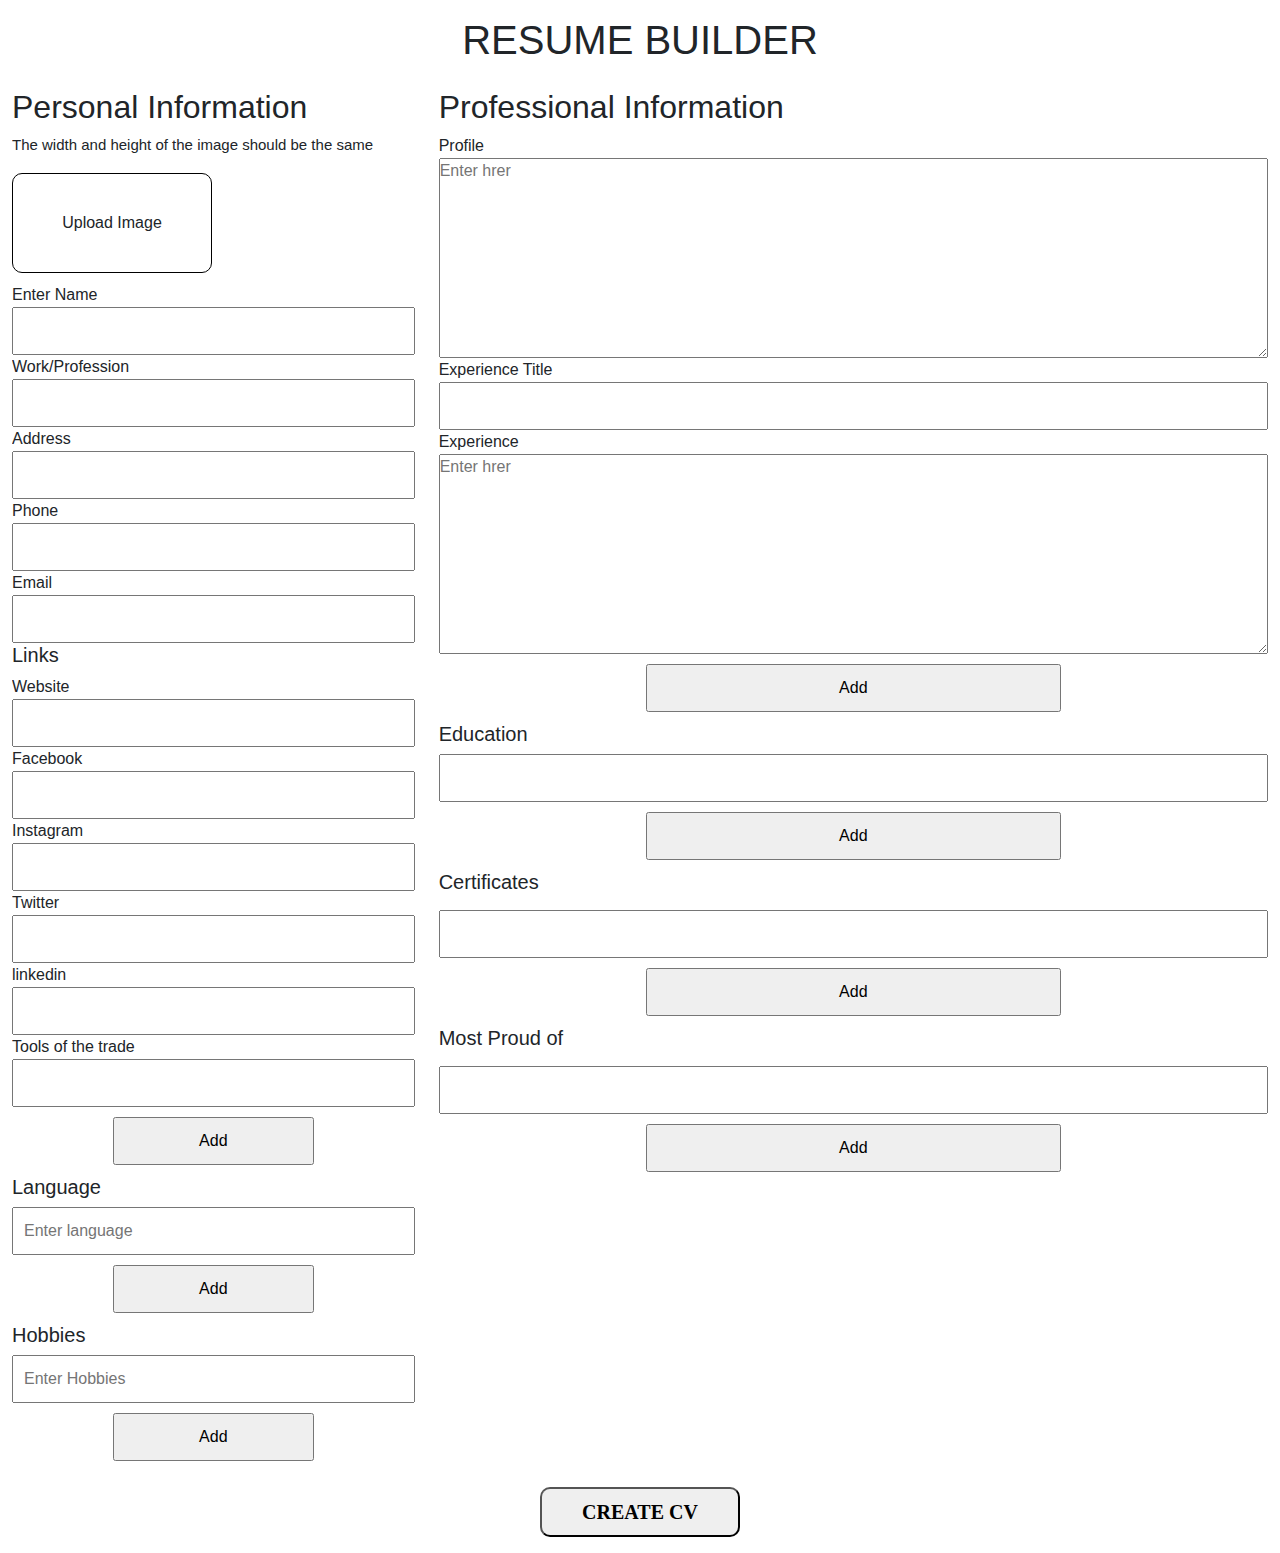
<file: index.html>
<!DOCTYPE html>
<html lang="en">

<head>
    <meta charset="UTF-8">
    <meta name="viewport" content="width=device-width, initial-scale=1.0">
    <link rel="stylesheet" href="bootstrap.min.css">
    <link rel="stylesheet"
        href="https://fonts.googleapis.com/css2?family=Material+Symbols+Outlined:opsz,wght,FILL,GRAD@20..48,100..700,0..1,-50..200" />
    <link rel="stylesheet" href="Resume-template.css">
    <title>Resume Builder</title>
    <link rel="preconnect" href="https://fonts.googleapis.com">
    <link rel="preconnect" href="https://fonts.gstatic.com" crossorigin>
</head>

<body>
    <div class="container-fluid " id="resume">
        <div class="row">
            <div class="col-sm-4 SubInfo">
                <div class="SubInfo-content mb-5">
                    <div class="SubInfo-bio">
                        <div id="imagePreview"></div>
                        <h2 id="NameField">Magdum Shaikh</h2>
                        <h3 id="ProfessionFiend">Software Developer</h3>
                    </div>
                    <div class="SubInfo-details mt-2">
                        <h4>Details</h4>
                        <h5 class="mb-1" id="AddressField">Hangarga,Post:Suglegav, Tq:Naigaon, Dist:Nanded, Maharashtra
                            431709</h5>
                        <h5 id="numberField">8080981549</h5>
                        <h5 id="EmailField">Shaikhmagdum877@gmail.com</h5>
                        <h5 class="mb-4" id="WebsiteField">https://web.whatsapp.com/</h5>
                        <h5 id="facebookField"><img src="img/facebook.png" />Shaikh Magdum</h5>
                        <h5 id="twitterFIeld"><img src="img/twitter.png" />Shaikh Magdum</h5>
                        <h5 id="instagramField"><img src="img/instagram.png" />Shaikh Magdum</h5>
                        <h5 id="linkedinField"><img src="img/linkedin.png" />Shaikh Magdum</h5>
                        <h4 class="mt-2 mb-2">Tools of the trade</h4>
                        <h5 id="ToolsField">
                            npm (Node Package Manager)<br>
                            pip (Python Package Installer)<br>
                            visual studio code<br>
                            Notepad++<br>
                            MySQL Workbench<br>
                        </h5>

                        <h4 class="mt-2">Languages</h4>
                        <h5 id="language">English</h5>
                        <h4 class="mt-2 mb-2">Hobbies</h4>
                        <h5  id="HobbiesField">Gaming<br>Bloging<br>music<br>Photography</h5>
                    </div>
                </div>
            </div>
            <div class="col-sm-8 FullInfo">
                <div class="FullInfo-content ">
                    <h4>Profile</h4>
                    <h6 id="profileField">As a software developer, my professional profile is characterized by a
                        results-oriented and highly motivated approach to crafting innovative solutions. With a passion
                        for technology and a keen eye for detail, I have consistently demonstrated the ability to
                        translate complex requirements into efficient and scalable software systems.</h6>
                    <h4>Experience</h4>
                    <h5 id="Experience_titleField">Software Developer</h5>
                    <h6 id="ExperienceField">
                        As a seasoned software developer, I bring a wealth of experience in designing, implementing, and
                        maintaining robust software solutions. Over the course of my career, I have successfully led
                        multiple development projects, demonstrating proficiency in various programming languages,
                        frameworks, and technologies. </h6>




                    <h4>Education</h4>

                    <h6 id="EducationField">
                        In terms of education, I hold a MCA in Computer Science from Jijau University Pune. Throughout
                        my academic journey, I acquired a solid foundation in computer science principles, algorithms,
                        and data structures. This educational background equipped me with a comprehensive understanding
                        of software development fundamentals. Additionally, I actively engaged in coursework that delved
                        into topics such as database management, system architecture, and software engineering
                        methodologies.</h6>

                    <h4>Certificates</h4>

                    <h6 id="CertificatesField"> AWS Certified Solutions Architect – Associate (AWS-CSAA):

                        Successfully earned the AWS Certified Solutions Architect – Associate certification,
                        demonstrating proficiency in designing and deploying scalable and fault-tolerant systems on the
                        Amazon Web Services (AWS) platform.<br><br>Microsoft Certified: Azure Developer Associate:

                        Attained the Microsoft Certified: Azure Developer Associate certification, showcasing expertise
                        in designing, building, testing, and maintaining applications and services on Microsoft
                        Azure.<br><br>Certified ScrumMaster (CSM):

                        Achieved the Certified ScrumMaster designation, signifying a deep understanding of Scrum
                        principles and the ability to facilitate agile development teams towards successful project
                        delivery.</h6>



                    <h4>Most Proud Of</h4>

                    <h6 id="ProudMostField">

                        I take immense pride in my role as the lead developer for a critical project that involved the
                        development of [Project Name]. This endeavor presented a multifaceted challenge, requiring a
                        blend of technical expertise, strategic thinking, and effective collaboration. Notably, I
                        successfully led a cross-functional team through the entire project lifecycle, from inception to
                        delivery.

                        One key accomplishment was implementing a groundbreaking feature that significantly enhanced the
                        overall functionality and user experience of the application. This involved developing a robust
                        and scalable architecture, optimizing code performance, and integrating cutting-edge
                        technologies. The successful deployment of this feature garnered positive feedback from both
                        end-users and stakeholders, resulting in a measurable increase in user engagement and
                        satisfaction. </h6>

                </div>
            </div>
        </div>
        <div class="text-center" id="Print-CV">
            <button type="button" class="Resumebtn" onclick="printResume()">PRINT CV</button>
            </div>
    </div>

    <!-- Resume Builder section -->

    <div class="container-fluid " id="Resume-builder">
        <h1 class="text-center p-3">RESUME BUILDER</h1>
        <div class="row">
            <div class="col-sm-4">
                <div class="personal-info" id="form">
                    <h2>Personal Information</h2>
                    <p style="font-size: 15px; " id="textImg">The width and height of the image should be the same</p>
                    <label for="ReciveImage" class="custom-file-input">
                     Upload Image
                        <!-- <input type="file" id="ReciveImage" onchange="previewImage(this)" id="imageInput" accept="image/*" onchange="checkImageSize()" required />
                         -->
                         <input type="file" id="ReciveImage" onchange="checkImageSize(this)" id="imageInput"  accept="image/*" required />

                    </label>
                    Enter Name <input type="text" id="ReciveName" required />
                    Work/Profession <input type="text" id="profession" required />
                    Address <input type="text" id="address" required />
                    Phone <input type="number" id="phone" required />
                    Email <input type="email" id="email" required />
                    <h5>Links</h5>
                    Website <input type="link" id="website"  />
                    Facebook <input type="link" id="facebook"  />
                    Instagram <input type="link" id="instagram"  />
                    Twitter <input type="link" id="twitter"  />
                    linkedin <input type="link" id="linkedin"  />

                    Tools of the trade<input type="text" id="ReciveToos" />
                    <input type="button" id="toolsAddBtn" onclick="addTools()" value="Add" />
                    <h5>Language</h5>

                    <input type="text" id="input_lan" placeholder="Enter language" required/>
                    <input type="button" id="Exa_Language" value="Add" onclick="addlanguage()" />
                    <h5>Hobbies</h5>
                    <input type="text" id="input_hobbie" placeholder="Enter Hobbies" />
                    <input type="button" id="Exa_Hobbies" value="Add" onclick="addhobbie()" />
                </div>
            </div>
            <div class="col-sm-8">
                <div class="professional-Info" id="ProForm">
                    <h2>Professional Information</h2>
                    Profile <textarea type="text" id="profile" style="height: 200px;"
                        placeholder="Enter hrer"></textarea>
                    Experience Title <input type="text" id="Experience_title" />
                    Experience <textarea type="text" id="Experience" style="height: 200px;"
                        placeholder="Enter hrer"></textarea>
                    <input type="button" id="Exa_Experience" value="Add" onclick="addExperience()" />
                    <h5>Education</h5>
                    <input type="text" id="Education" required/>
                    <input type="button" id="Exa_digree" value="Add" onclick="addDegree()" />
                    <h5>Certificates</h5>
                    <h6 id="Certificates_add"></h6>
                    <input type="text" id="Certificates" />
                    <input type="button" id="Exa_certificates" value="Add" onclick="addCertificates()" />
                    <h5>Most Proud of</h5>
                    <h6 id="ProudOf_add"></h6>
                    <input type="text" id="Proud_of" />
                    <input type="button" id="Exa_Proud_of" value="Add" onclick="addProudOf()" />
                </div>
            </div>
        </div>
        <div class="text-center p-3">
            <button type="button" class="Resumebtn" onclick="ResumeCreater()">CREATE CV</button>
        </div>
    </div>
    <script src="Resume-template.js"></script>
</body>

</html>
</file>
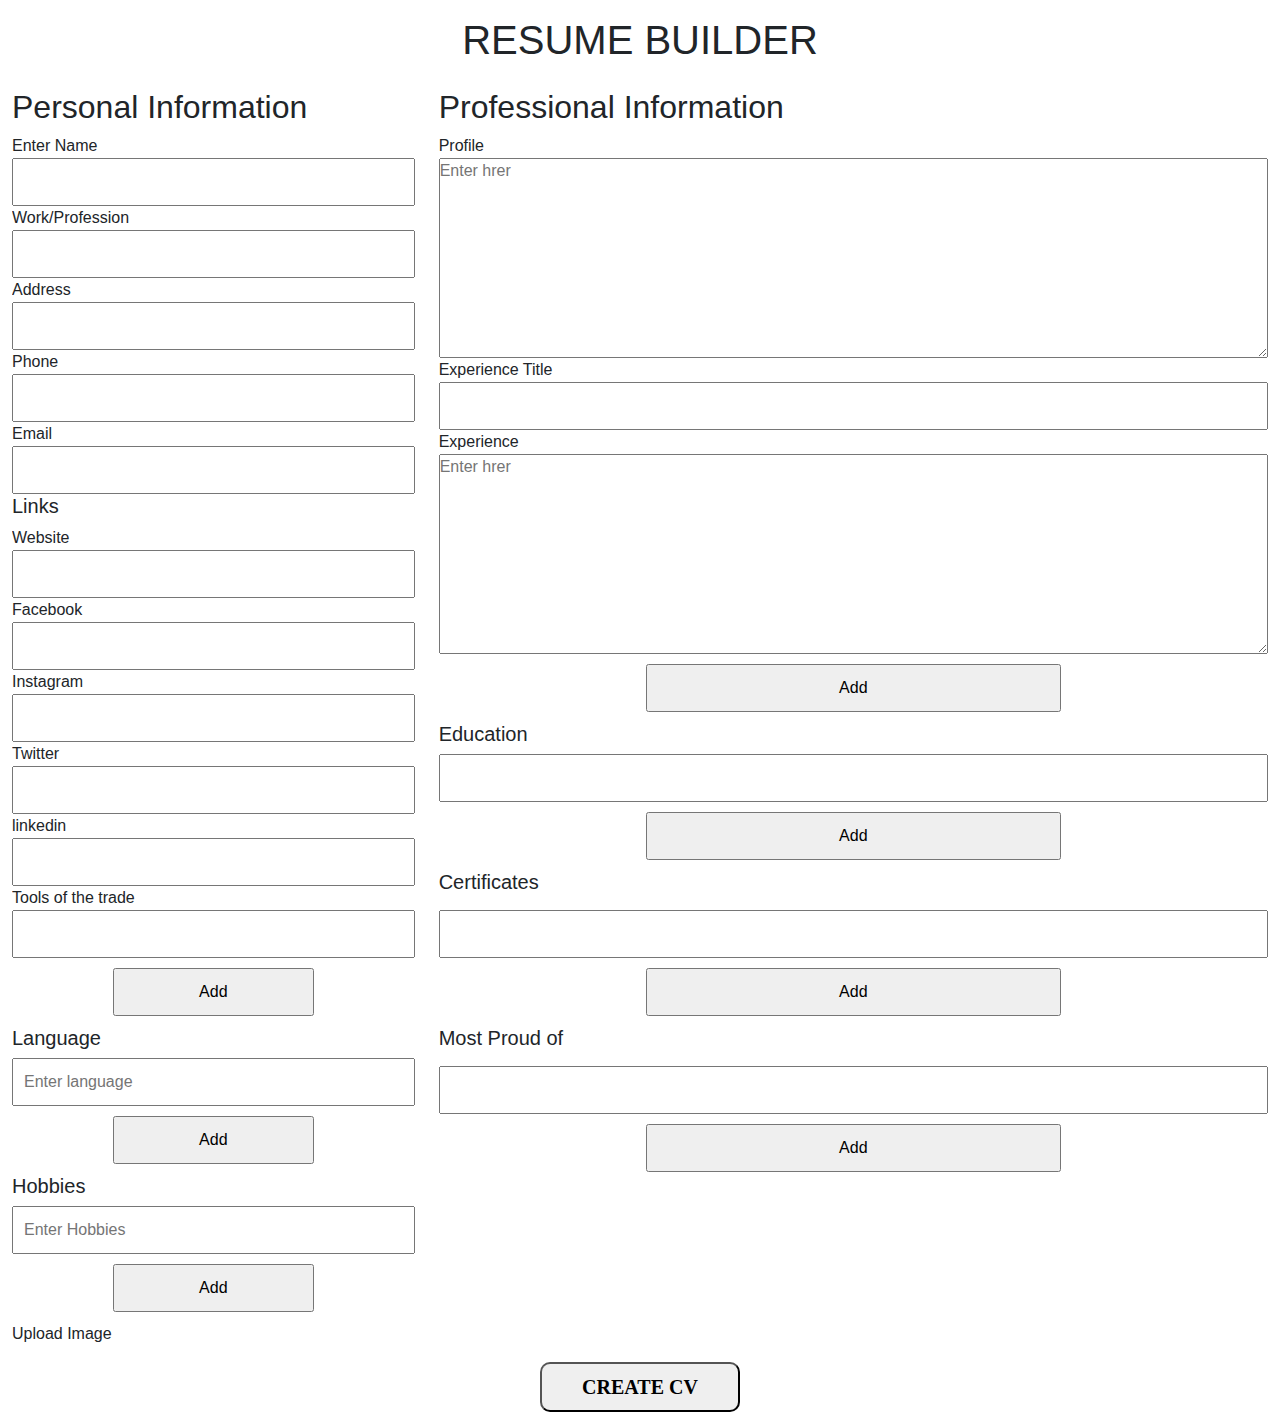
<file: Resume-template.html>
<!DOCTYPE html>
<html lang="en">

<head>
    <meta charset="UTF-8">
    <meta name="viewport" content="width=device-width, initial-scale=1.0">
    <link rel="stylesheet" href="bootstrap.min.css">
    <link rel="stylesheet"
        href="https://fonts.googleapis.com/css2?family=Material+Symbols+Outlined:opsz,wght,FILL,GRAD@20..48,100..700,0..1,-50..200" />
    <link rel="stylesheet" href="Resume-template.css">
    <title>Resume Builder</title>
    <link rel="preconnect" href="https://fonts.googleapis.com">
    <link rel="preconnect" href="https://fonts.gstatic.com" crossorigin>
</head>

<body>
    <div class="container-fluid " id="resume">
        <div class="row">
            <div class="col-sm-4 SubInfo">
                <div class="SubInfo-content mb-5">
                    <div class="SubInfo-bio">
                        <img id="ImageField" src="img/mks.jpeg" />
                        <h2 id="NameField">Magdum Shaikh</h2>
                        <h3 id="ProfessionFiend">Software Developer</h3>
                    </div>
                    <div class="SubInfo-details mt-2">
                        <h4>Details</h4>
                        <h5 class="mb-1" id="AddressField">Hangarga,Post:Suglegav, Tq:Naigaon, Dist:Nanded, Maharashtra
                            431709</h5>
                        <h5 id="numberField">8080981549</h5>
                        <h5 id="EmailField">Shaikhmagdum877@gmail.com</h5>
                        <h5 class="mb-4" id="WebsiteField">https://web.whatsapp.com/</h5>
                        <h5 id="facebookField"><img src="img/facebook.png" />Shaikh Magdum</h5>
                        <h5 id="twitterFIeld"><img src="img/twitter.png" />Shaikh Magdum</h5>
                        <h5 id="instagramField"><img src="img/instagram.png" />Shaikh Magdum</h5>
                        <h5 id="linkedinField"><img src="img/linkedin.png" />Shaikh Magdum</h5>
                        <h4 class="mt-2 mb-2">Tools of the trade</h4>
                        <h5 id="ToolsField">
                            npm (Node Package Manager)<br>
                            pip (Python Package Installer)<br>
                            visual studio code<br>
                            Notepad++<br>
                            MySQL Workbench<br>
                        </h5>

                        <h4 class="mt-2">Languages</h4>
                        <h5 id="language">English</h5>
                        <h4 class="mt-2 mb-2">Hobbies</h4>
                        <h5  id="HobbiesField">Gaming<br>Bloging<br>music<br>Photography</h5>
                    </div>
                </div>
            </div>
            <div class="col-sm-8 FullInfo">
                <div class="FullInfo-content ">
                    <h4>Profile</h4>
                    <h6 id="profileField">As a software developer, my professional profile is characterized by a
                        results-oriented and highly motivated approach to crafting innovative solutions. With a passion
                        for technology and a keen eye for detail, I have consistently demonstrated the ability to
                        translate complex requirements into efficient and scalable software systems.</h6>
                    <h4>Experience</h4>
                    <h5 id="Experience_titleField">Software Developer</h5>
                    <h6 id="ExperienceField">
                        As a seasoned software developer, I bring a wealth of experience in designing, implementing, and
                        maintaining robust software solutions. Over the course of my career, I have successfully led
                        multiple development projects, demonstrating proficiency in various programming languages,
                        frameworks, and technologies. </h6>




                    <h4>Education</h4>

                    <h6 id="EducationField">
                        In terms of education, I hold a MCA in Computer Science from Jijau University Pune. Throughout
                        my academic journey, I acquired a solid foundation in computer science principles, algorithms,
                        and data structures. This educational background equipped me with a comprehensive understanding
                        of software development fundamentals. Additionally, I actively engaged in coursework that delved
                        into topics such as database management, system architecture, and software engineering
                        methodologies.</h6>

                    <h4>Certificates</h4>

                    <h6 id="CertificatesField"> AWS Certified Solutions Architect – Associate (AWS-CSAA):

                        Successfully earned the AWS Certified Solutions Architect – Associate certification,
                        demonstrating proficiency in designing and deploying scalable and fault-tolerant systems on the
                        Amazon Web Services (AWS) platform.<br><br>Microsoft Certified: Azure Developer Associate:

                        Attained the Microsoft Certified: Azure Developer Associate certification, showcasing expertise
                        in designing, building, testing, and maintaining applications and services on Microsoft
                        Azure.<br><br>Certified ScrumMaster (CSM):

                        Achieved the Certified ScrumMaster designation, signifying a deep understanding of Scrum
                        principles and the ability to facilitate agile development teams towards successful project
                        delivery.</h6>



                    <h4>Most Proud Of</h4>

                    <h6 id="ProudMostField">

                        I take immense pride in my role as the lead developer for a critical project that involved the
                        development of [Project Name]. This endeavor presented a multifaceted challenge, requiring a
                        blend of technical expertise, strategic thinking, and effective collaboration. Notably, I
                        successfully led a cross-functional team through the entire project lifecycle, from inception to
                        delivery.

                        One key accomplishment was implementing a groundbreaking feature that significantly enhanced the
                        overall functionality and user experience of the application. This involved developing a robust
                        and scalable architecture, optimizing code performance, and integrating cutting-edge
                        technologies. The successful deployment of this feature garnered positive feedback from both
                        end-users and stakeholders, resulting in a measurable increase in user engagement and
                        satisfaction. </h6>

                </div>
            </div>
        </div>
        <div class="text-center" id="Print-CV">
            <button type="button" class="Resumebtn" onclick="printResume()">PRINT CV</button>
            </div>
    </div>

    <!-- Resume Builder section -->

    <div class="container-fluid " id="Resume-builder">
        <h1 class="text-center p-3">RESUME BUILDER</h1>
        <div class="row">
            <div class="col-sm-4">
                <div class="personal-info" id="form">
                    <h2>Personal Information</h2>
                    Enter Name <input type="text" id="ReciveName" required />
                    Work/Profession <input type="text" id="profession" required />
                    Address <input type="text" id="address" required />
                    Phone <input type="number" id="phone" required />
                    Email <input type="email" id="email" required />
                    <h5>Links</h5>
                    Website <input type="link" id="website"  />
                    Facebook <input type="link" id="facebook"  />
                    Instagram <input type="link" id="instagram"  />
                    Twitter <input type="link" id="twitter"  />
                    linkedin <input type="link" id="linkedin"  />

                    Tools of the trade<input type="text" id="ReciveToos" />
                    <input type="button" id="toolsAddBtn" onclick="addTools()" value="Add" />
                    <h5>Language</h5>

                    <input type="text" id="input_lan" placeholder="Enter language" required/>
                    <input type="button" id="Exa_Language" value="Add" onclick="addlanguage()" />
                    <h5>Hobbies</h5>
                    <input type="text" id="input_hobbie" placeholder="Enter Hobbies" />
                    <input type="button" id="Exa_Hobbies" value="Add" onclick="addhobbie()" />
                    Upload Image <input type="file" id="ReciveImage" required />
                </div>
            </div>
            <div class="col-sm-8">
                <div class="professional-Info" id="ProForm">
                    <h2>Professional Information</h2>
                    Profile <textarea type="text" id="profile" style="height: 200px;"
                        placeholder="Enter hrer"></textarea>
                    Experience Title <input type="text" id="Experience_title" />
                    Experience <textarea type="text" id="Experience" style="height: 200px;"
                        placeholder="Enter hrer"></textarea>
                    <input type="button" id="Exa_Experience" value="Add" onclick="addExperience()" />
                    <h5>Education</h5>
                    <input type="text" id="Education" required/>
                    <input type="button" id="Exa_digree" value="Add" onclick="addDegree()" />
                    <h5>Certificates</h5>
                    <h6 id="Certificates_add"></h6>
                    <input type="text" id="Certificates" />
                    <input type="button" id="Exa_certificates" value="Add" onclick="addCertificates()" />
                    <h5>Most Proud of</h5>
                    <h6 id="ProudOf_add"></h6>
                    <input type="text" id="Proud_of" />
                    <input type="button" id="Exa_Proud_of" value="Add" onclick="addProudOf()" />
                </div>
            </div>
        </div>
        <div class="text-center p-3">
            <button type="button" class="Resumebtn" onclick="ResumeCreater()">CREATE CV</button>
        </div>
    </div>
    <script src="Resume-template.js"></script>
</body>

</html>
</file>
<file: Resume-template.css>
* {
    margin: 0;
    padding: 0;
    box-sizing: border-box;
    font-family: 'Lato', sans-serif;
    font-family: 'Montserrat', sans-serif;
    font-family: 'Roboto', sans-serif;
    overflow-x: hidden;
}

/* Sub Information */
.SubInfo {
    background-color: rgb(3, 253, 45);
    color: rgb(255, 255, 255);
}
.SubInfo-bio {
    display: flex;
    justify-content: center;
    flex-direction: column;
    align-items: center;
    text-align: center;
    padding: 10px;
    border-bottom: 1px solid rgb(246, 244, 244);
}
.custom-file-input{
    width: 200px;
    height: 100px;
    border: 1px solid black;
    display: flex;
    flex-direction: column;
    justify-content: center;
    align-items: center;
    border-radius: 10px;
    margin:0 0 10px 0;
}
.showImg{
    width: 100%;
    height: auto;
background-color: red;
}
#ReciveImage{
    display: none;
}

.SubInfo-bio img{
    border: 1px solid black;
    border-radius: 90%;
}



/* sub Info details */


/* Resume Builder section */

.personal-info,
.professional-Info {
    display: flex;
    flex-direction: column;
}

input {
    padding: 10px;
}

input[type="button"] {
    width: 50%;
    margin: 10px auto;
}
#resume h5{
    font-size: 15px;
}
.Resumebtn{
    font-family: 'Segoe UI', Tahoma, Geneva, Verdana;
    font-weight: 600;
    width: 200px;
    height: 50px;
    color: black;
    border-radius: 10px;
    font-size: 20px;
    transition: 0.3s;
}
.Resumebtn:hover{
    background-color: rgb(6, 124, 139);
    color: white;
}
#resume{
    display: none;
}
@media print {

    /* Hide the specified element from print */
    #Print-CV {
        display: none;
    }
}
</file>
